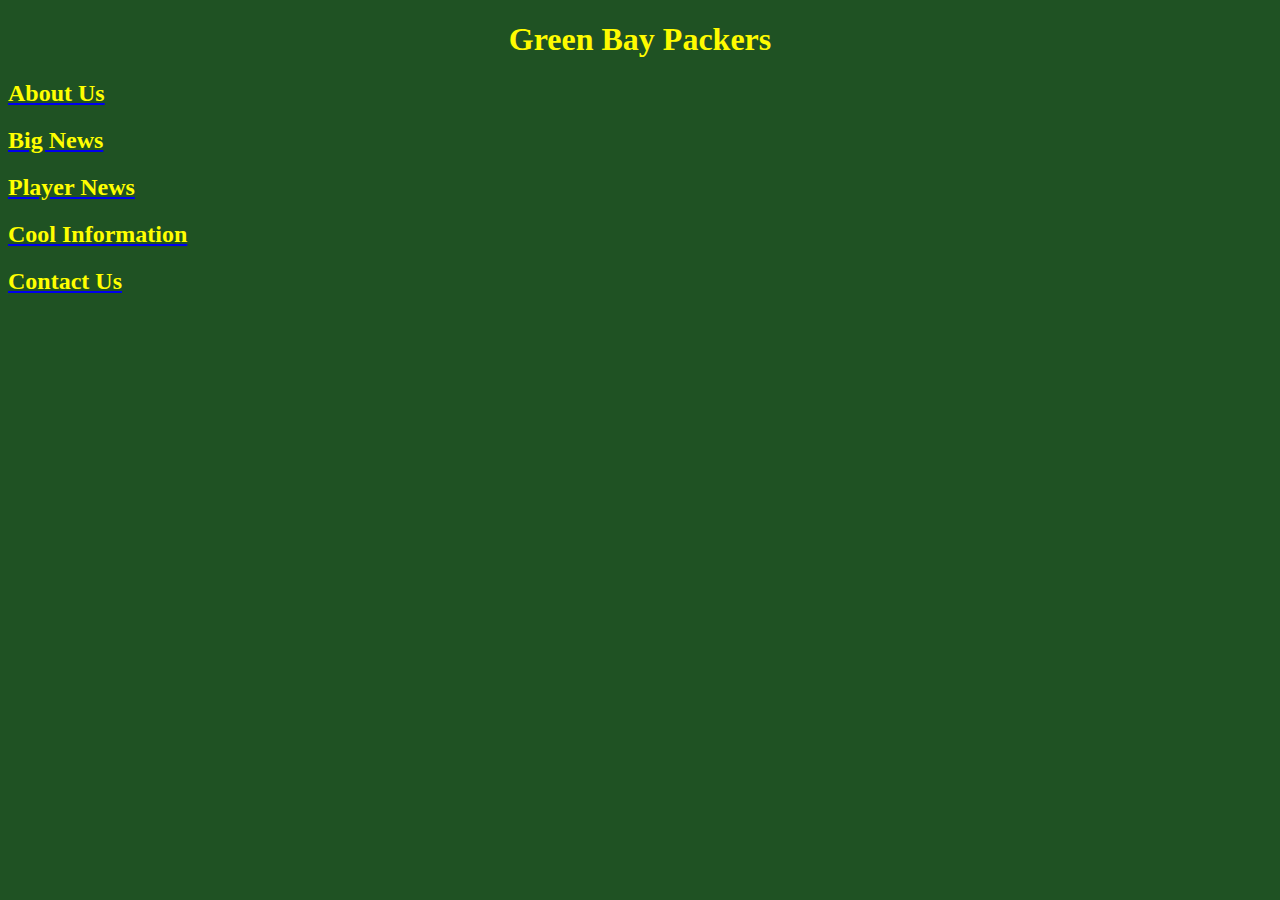
<file: index.html>
<!DOCTYPE html>
<html>
  <head>
    <title>Green Bay Packers</title>
<link rel="stylesheet" type="text/css" href="style.css">

 </head>

  <body>
  <center><h1>Green Bay Packers</h1></center>
  <a href="about.html"><h2>About Us</h2></a>
    
    
    <a href="big.html"><h2>Big News</h2></a>
  

   <a href="player.html"><h2>Player News</h2></a>
   
  <a href="info.html"> <h2> Cool Information</h2></a>

   <a href="contact.html"> <h2>Contact Us</h2> </a>
<center><iframe src="//cdn.jwplayer.com/players/ZRT0eXzK-cA61QMO5.html"title="YouTube video player" frameborder="0" allow="accelerometer; autoplay; clipboard-write; encrypted-media; gyroscope; picture-in-picture" allowfullscreen width="640" height="360" frameborder="0" scrolling="auto"></iframe>
  </center>

  
  
      </body>
</html>
</file>
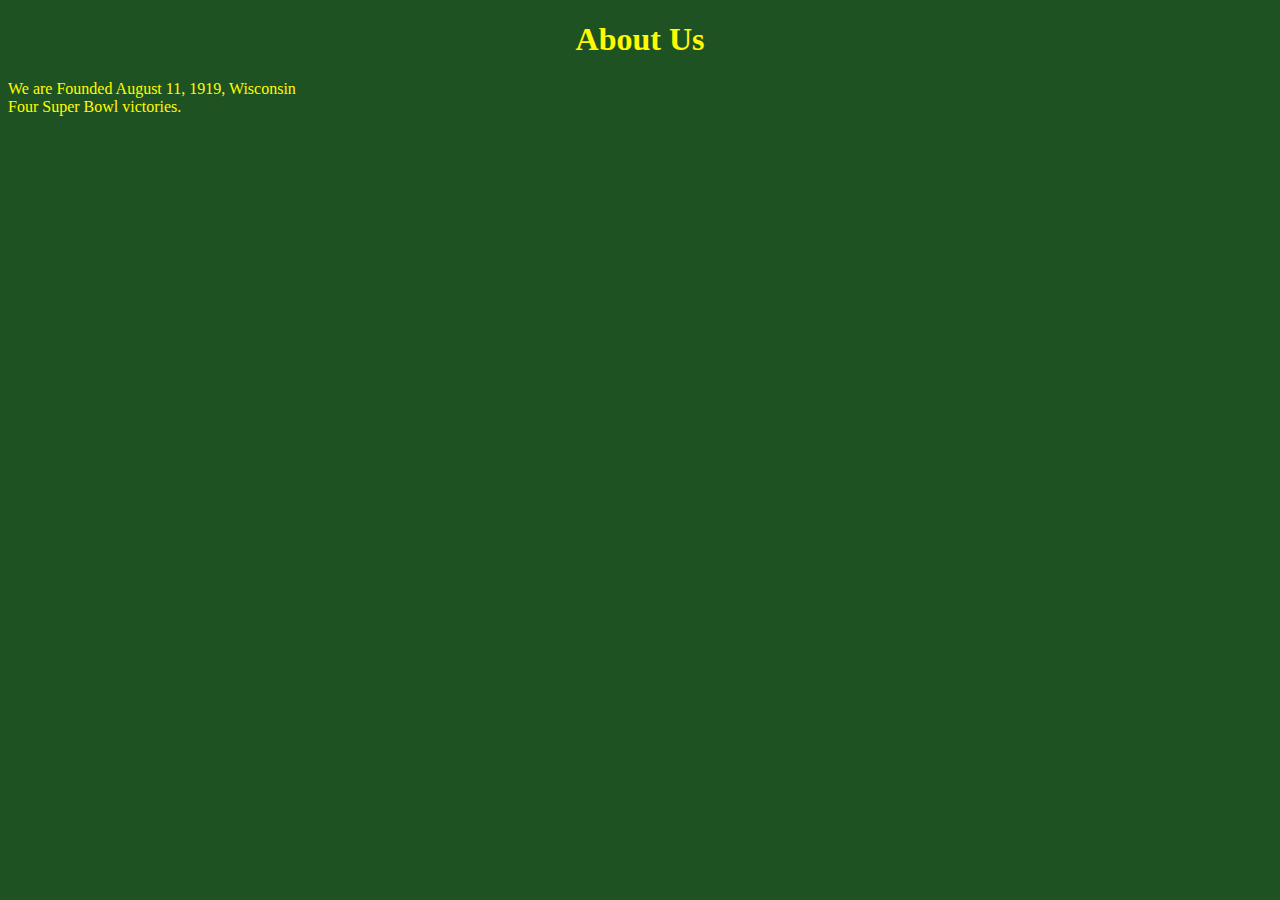
<file: about.html>
<!DOCTYPE html>
<html>
  <head>
    <link rel="stylesheet" type="text/css" href="style.css">
</head>

<body>
    <center><h1>About Us</h1></center>

    We are Founded August 11, 1919, Wisconsin
    <br>
     Four Super Bowl victories.
 

  </body>
</html>
</file>
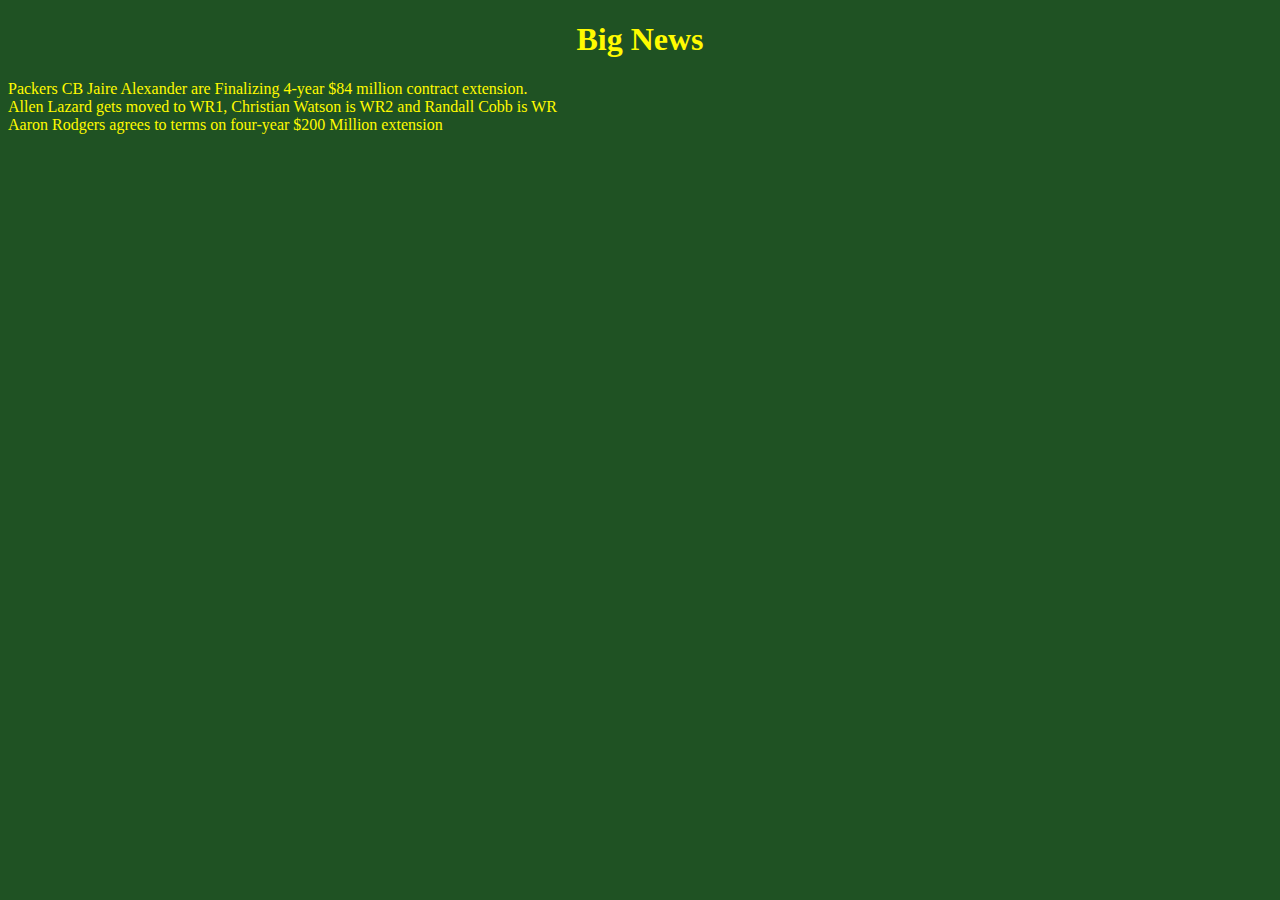
<file: big.html>
<!DOCTYPE html>
<html>
  <head>
    <link rel="stylesheet" type="text/css" href="style.css">
</head>

<body>
    <center><h1>Big News</h1></center>

    Packers CB Jaire Alexander are Finalizing 4-year $84 million contract extension.    
    <br>
    Allen Lazard gets moved to WR1, Christian Watson is WR2 and Randall Cobb is WR
    <br>
    Aaron Rodgers agrees to terms on four-year $200 Million extension


  </body>
</html>
</file>
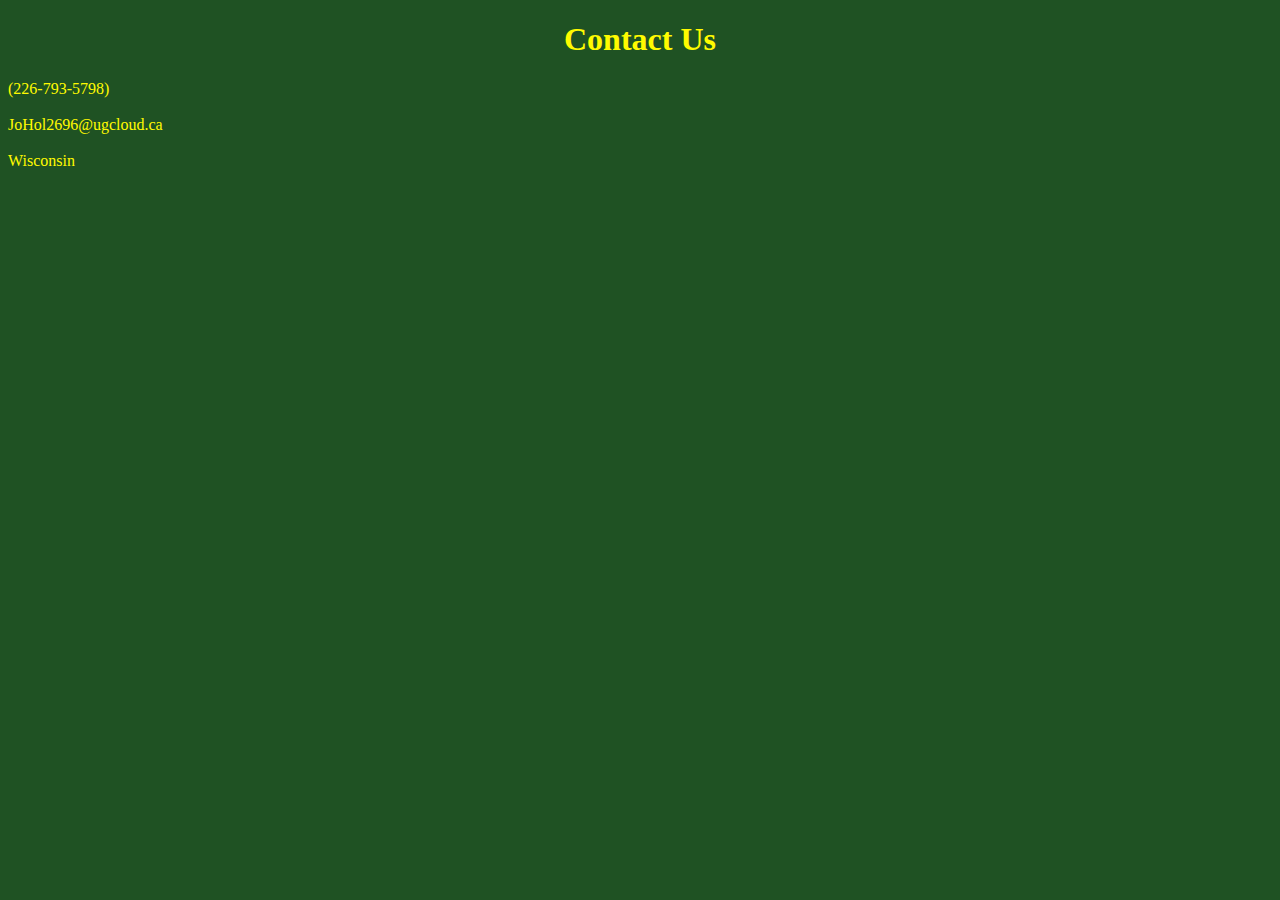
<file: contact.html>
<!DOCTYPE html>
<html>
  <head>
    <link rel="stylesheet" type="text/css" href="style.css">
</head>

<body>
    <center><h1>Contact Us</h1></center>
    
    (226-793-5798)
    <br>
    <br>
    JoHol2696@ugcloud.ca
    <br>
    <br>
    Wisconsin

  </body>
</html>
</file>
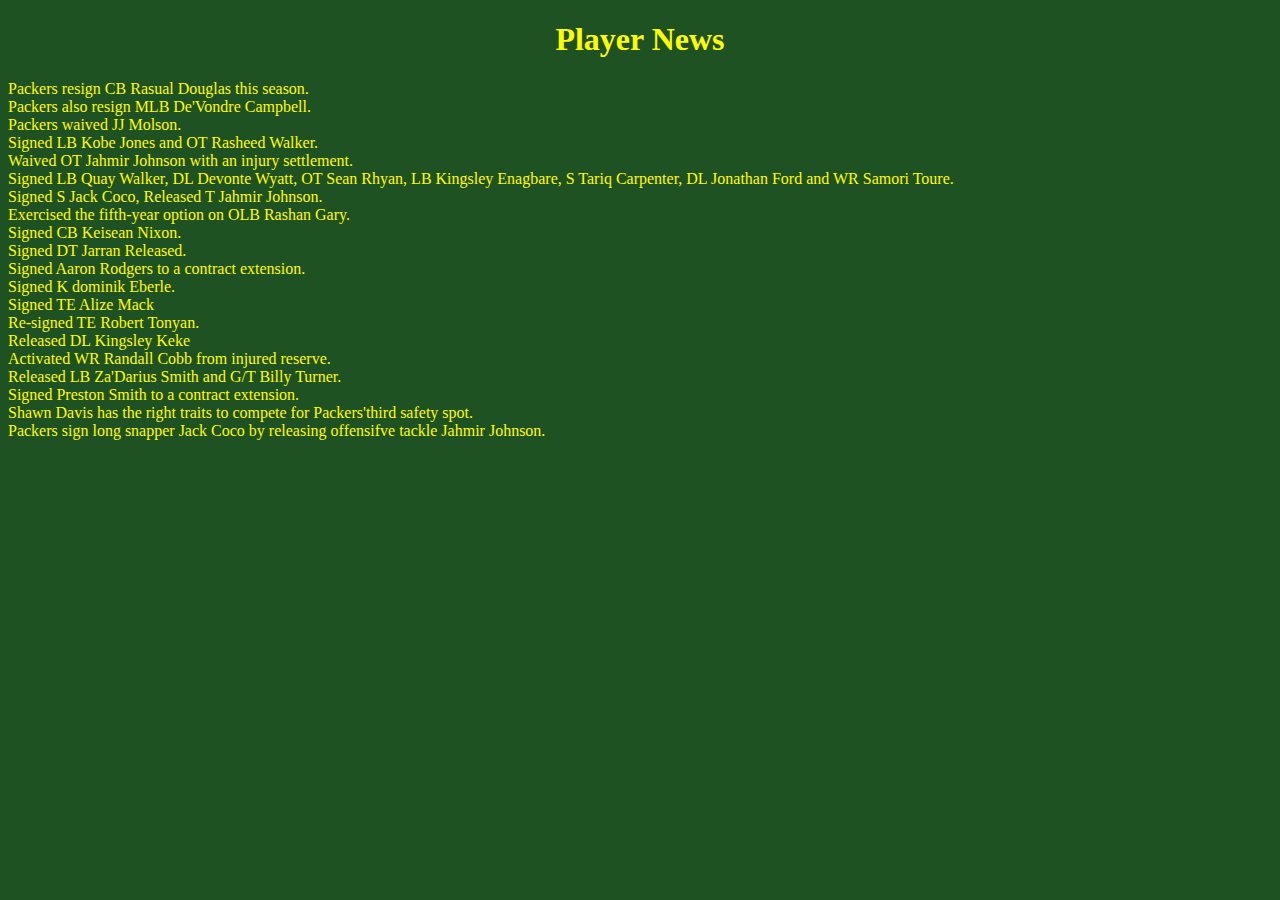
<file: player.html>
<!DOCTYPE html>
<html>
  <head>
    <link rel="stylesheet" type="text/css" href="style.css">
</head>

<body>
    <center><h1>Player News</h1></center>
    
    Packers resign CB Rasual Douglas this season. 
    <br>
    Packers also resign MLB De'Vondre Campbell.
    <br>
    Packers waived JJ Molson.
    <br>
    Signed LB Kobe Jones and OT Rasheed Walker.
    <br>
    Waived OT Jahmir Johnson with an injury settlement.
    <br>
    Signed LB Quay Walker, DL Devonte Wyatt, OT Sean Rhyan, LB Kingsley Enagbare, S Tariq Carpenter, DL Jonathan Ford and WR Samori Toure. 
    <br>
    Signed S Jack Coco, Released T Jahmir Johnson.
    <br>
    Exercised the fifth-year option on OLB Rashan Gary. 
    <br>
    Signed CB Keisean Nixon.
    <br>
    Signed DT Jarran Released.
    <br>
    Signed Aaron Rodgers to a contract extension.
    <br>
    Signed K dominik Eberle.
    <br>
    Signed TE Alize Mack
    <br>
    Re-signed TE Robert Tonyan. 
    <br>
    Released DL Kingsley Keke
    <br>
    Activated WR Randall Cobb from injured reserve. 
    <br>
    Released LB Za'Darius Smith and G/T Billy Turner.
    <br>
    Signed Preston Smith to a contract extension. 
    <br>
    Shawn Davis has the right traits to compete for Packers'third safety spot.
    <br>
    Packers sign long snapper Jack Coco by releasing offensifve tackle Jahmir Johnson.
 
  </body>
</html>
</file>
<file: style.css>
body {
    background-color:rgb(31, 82, 35);
    color:rgb(255, 251, 0);
}

h2{ 
    color: yellow
}
</file>
